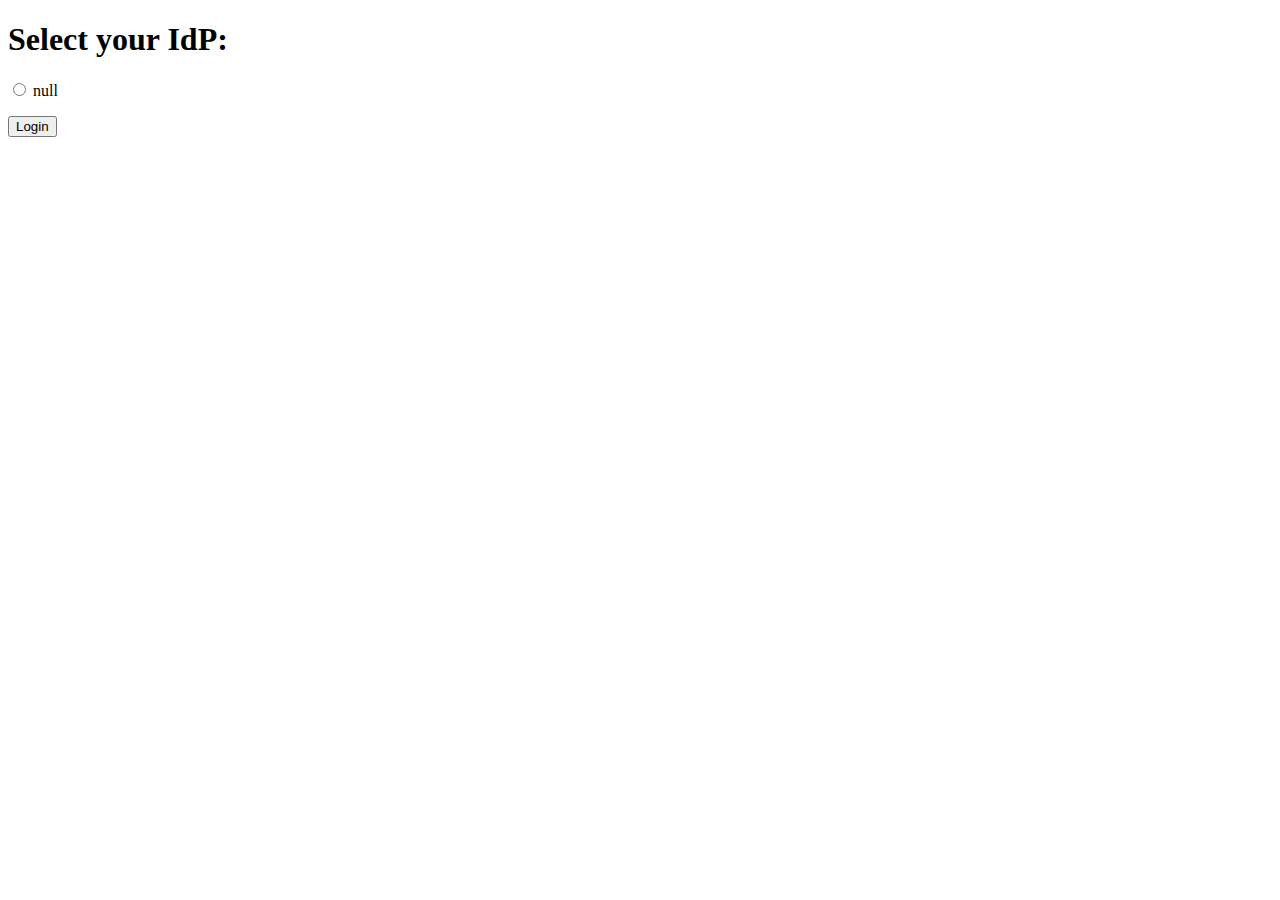
<file: src/main/resources/templates/saml/idpselection.html>
<!DOCTYPE html>
<html xmlns="http://www.w3.org/1999/xhtml" xmlns:th="http://www.thymeleaf.org"
      xmlns:sec="http://www.thymeleaf.org/thymeleaf-extras-springsecurity3">
    <head>
        <title>Select you IdP!</title>
    </head>
    <body>
        <h1>Select your IdP:</h1>
		<form th:action="${idpDiscoReturnURL}" method="get">
			<div th:each="idp : ${idps}">
				<input type="radio" th:name="${idpDiscoReturnParam}" th:id="'idp_' + ${idp}" th:value="${idp}" />
				<label th:for="'idp_' + ${idp}" ><span th:text="${idp}">null</span></label>
			</div>
			<p>
				<input type="submit" value="Login" />
			</p>
		</form>
    </body>
</html>
</file>
